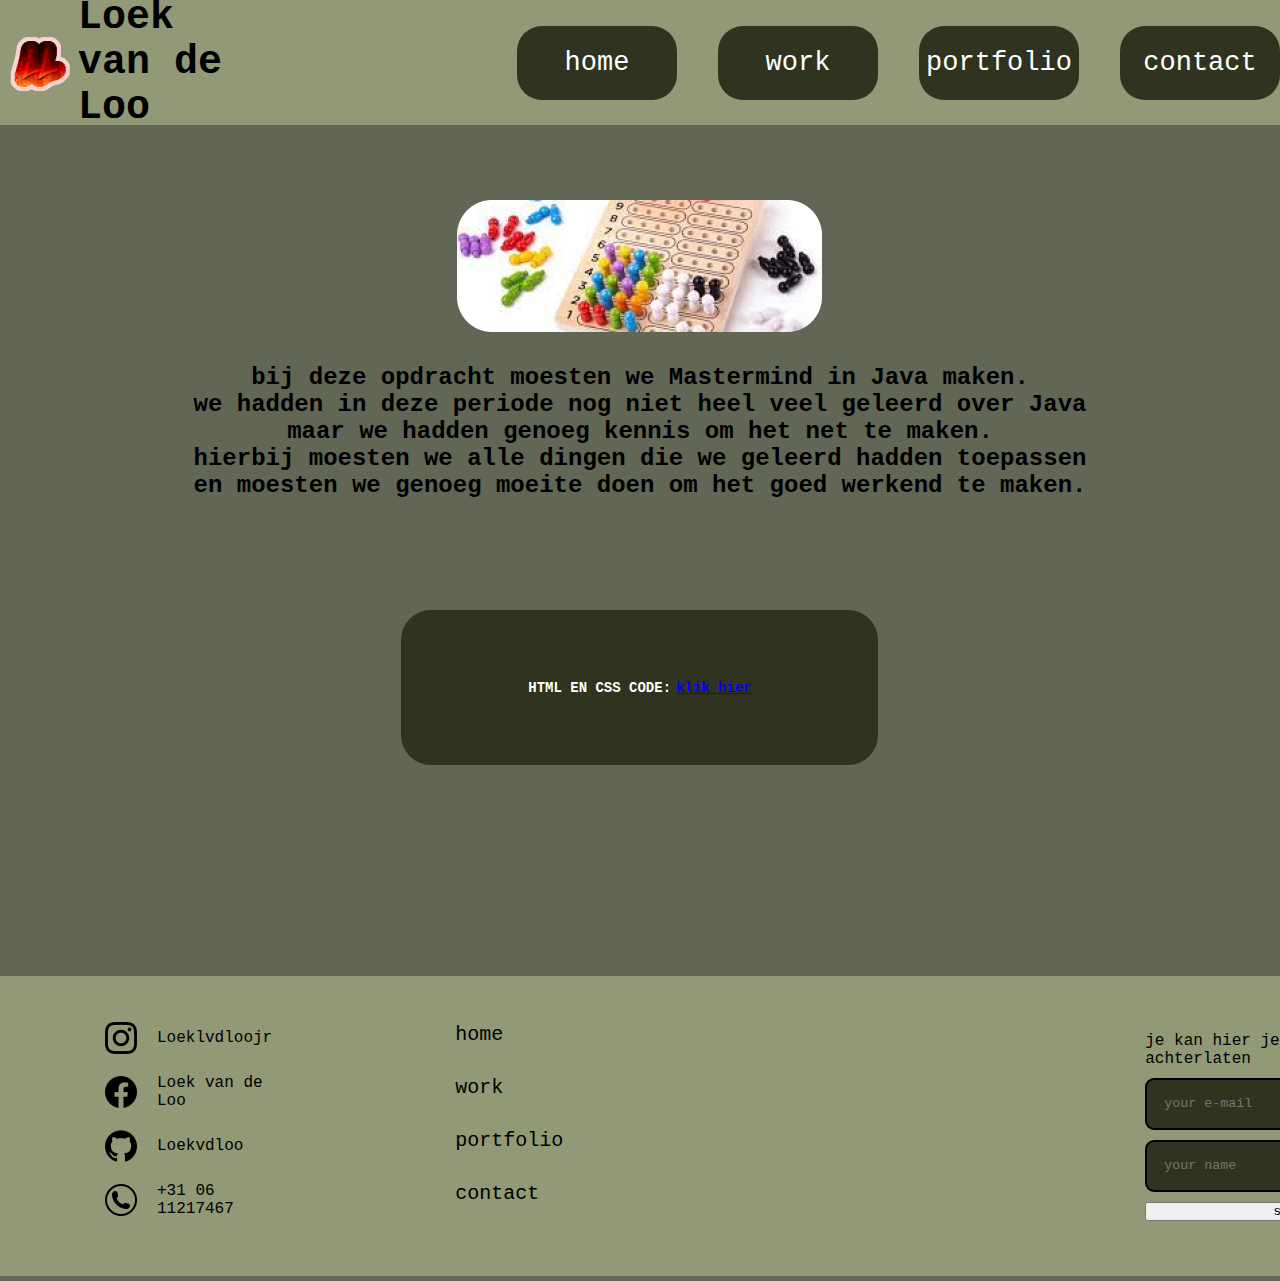
<file: mastermind.html>
<!DOCTYPE html>
<html lang="en">
  <head>
    <link rel="stylesheet" href="css/style.css" />
    <meta charset="UTF-8" />
    <meta name="viewport" content="width=device-width, initial-scale=1.0" />
    <title>Document</title>
  </head>
  <body>
    <header>
      <nav>
        <div id="logo">
          <a href="index.html">
            <img src="img/logo.png" id="afbeeldingloek" alt="logo"
          /></a>
          <a href="index.html">
            <h1>Loek van de Loo</h1>
          </a>
        </div>
        <div class="knoppen">
          <div class="randomheen">
            <a href="index.html">home</a>
          </div>
          <div class="randomheen">
            <a href="work.html">work</a>
          </div>
          <div class="randomheen">
            <a href="portfolio.html">portfolio</a>
          </div>
          <div class="randomheen">
            <a href="contact.html">contact</a>
          </div>
        </div>
      </nav>
      <div id="myNav" class="overlay">
        <a href="javascript:void(0)" class="closebtn" onclick="closeNav()"
          >&times;</a
        >
        <div class="overlay-content">
          <a href="index.html">home</a>
          <a href="work.html">work</a>
          <a href="portfolio.html">portfolio</a>
          <a href="contact.html">contact</a>
        </div>
      </div>
      <span
        id="bar"
        style="font-size: 30px; cursor: pointer"
        onclick="openNav()"
        >&#9776;
      </span>

      <script>
        function openNav() {
          document.getElementById("myNav").style.width = "100%";
        }

        function closeNav() {
          document.getElementById("myNav").style.width = "0%";
        }
      </script>
    </header>
    <main>
      <section class="portfoliopaginas" id="plaatsing">
        <img src="img/mastermindlang.png" />
        <h2>
          bij deze opdracht moesten we Mastermind in Java maken.<br />
          we hadden in deze periode nog niet heel veel geleerd over Java<br />
          maar we hadden genoeg kennis om het net te maken.<br />
          hierbij moesten we alle dingen die we geleerd hadden toepassen<br />
          en moesten we genoeg moeite doen om het goed werkend te maken.
        </h2>
        <div class="blokgemaaktwerk">
          <h3>
            HTML EN CSS CODE:<a
              href="https://gist.github.com/loekvdloo/4ec615b840fb5c4c533dd6757500cd4b"
              target="_blank"
              >klik hier</a
            >
          </h3>
        </div>
      </section>
    </main>
    <footer>
      <section class="contacten">
        <a target="_blank" href="https://www.instagram.com/loekvdloojr/"
          ><img src="img/instagram (1).png" alt="instagram" />
          <p>Loeklvdloojr</p></a
        >
        <a target="_blank" href="https://www.facebook.com/loek.vandeloo.31"
          ><img src="img/facebook (1).png" alt="facebook" />
          <p>Loek van de Loo</p></a
        >
        <a target="_blank" href="https://github.com/loekvdloo"
          ><img src="img/github (4).png" alt="whatsapp" />
          <p>Loekvdloo</p>
        </a>
        <a
          ><img src="img/telefoon.png" alt="telefoon" />
          <p>+31 06 11217467</p></a
        >
      </section>
      <div class="footerstreep"></div>
      <section class="knoppenfooter">
        <a href="index.html">home</a>
        <a href="work.html">work</a>
        <a href="portfolio.html">portfolio</a>
        <a href="contact.html">contact</a>
      </section>
      <div class="footerstreep"></div>
      <section class="emailfooter">
        <p>je kan hier je e-mail achterlaten</p>
        <form class="invulformulierfooter">
          <input type="text" class="email" placeholder="your e-mail" />
          <input type="text" class="email" placeholder="your name" />
          <input type="submit" id="send" value="send" />
        </form>
      </section>
    </footer>
  </body>
</html>
</file>
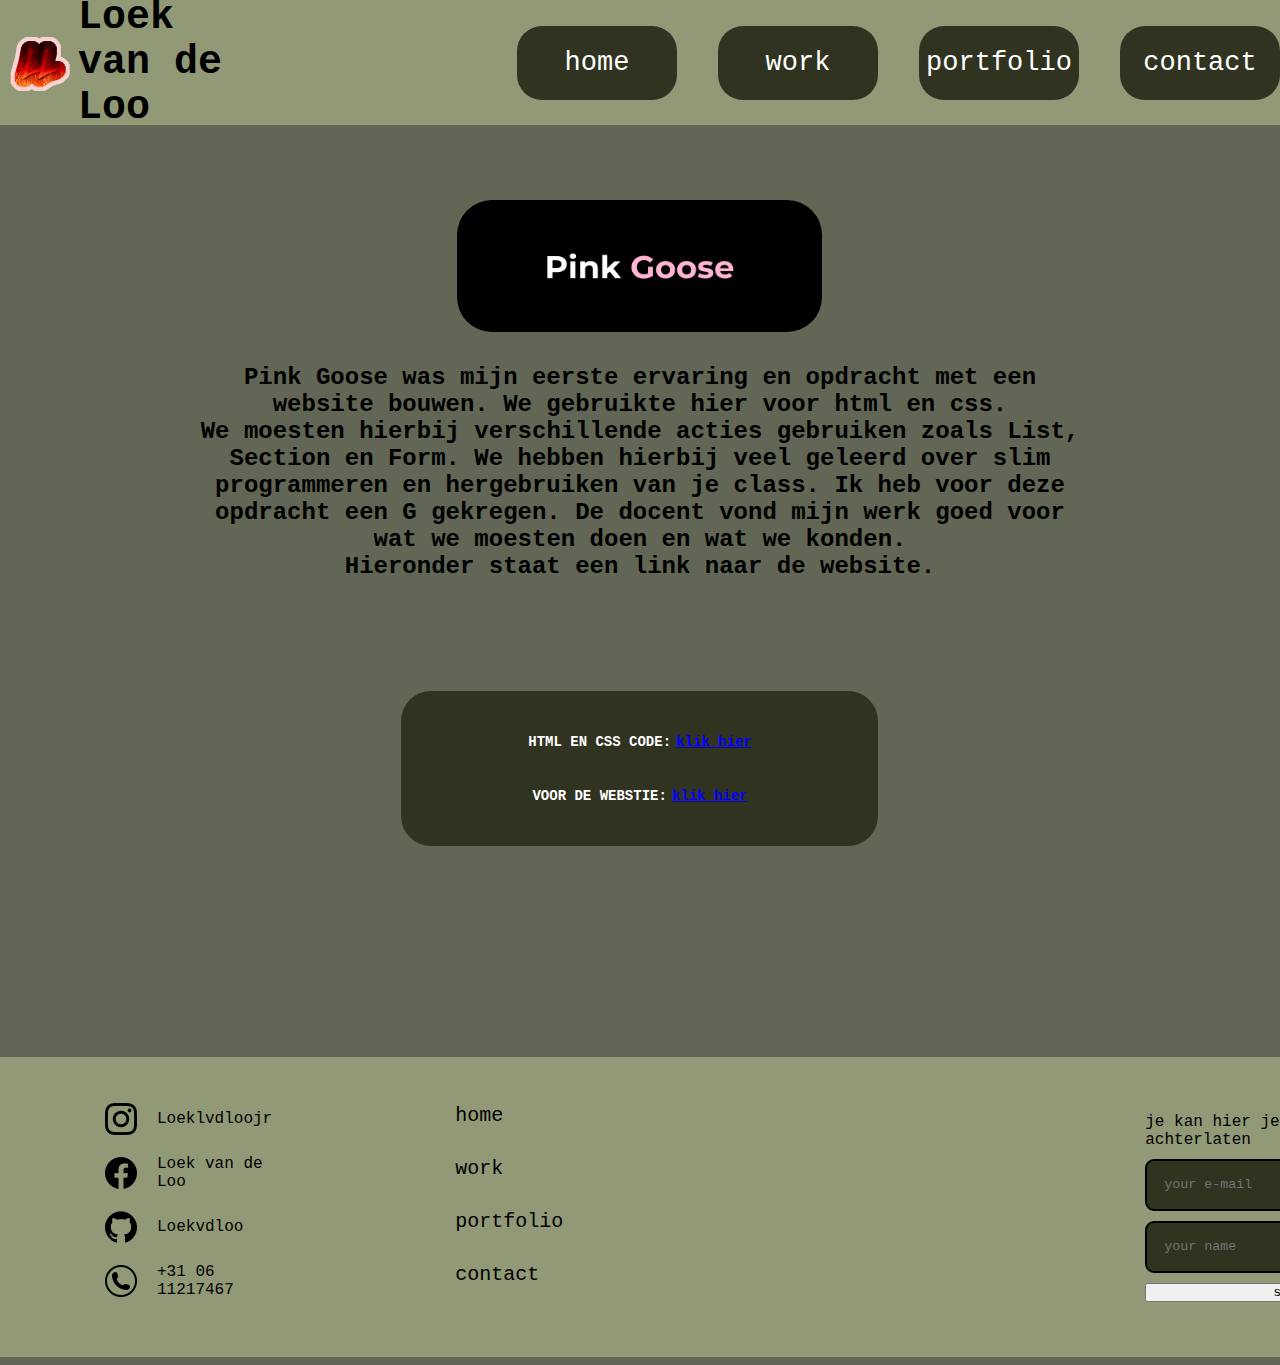
<file: pinkgoose.html>
<!DOCTYPE html>
<html lang="en">
  <head>
    <link rel="stylesheet" href="css/style.css" />
    <meta charset="UTF-8" />
    <meta name="viewport" content="width=device-width, initial-scale=1.0" />
    <title>Document</title>
  </head>
  <body>
    <header>
      <nav>
        <div id="logo">
          <a href="index.html">
            <img src="img/logo.png" id="afbeeldingloek" alt="logo"
          /></a>
          <a href="index.html">
            <h1>Loek van de Loo</h1>
          </a>
        </div>
        <div class="knoppen">
          <div class="randomheen">
            <a href="index.html">home</a>
          </div>
          <div class="randomheen">
            <a href="work.html">work</a>
          </div>
          <div class="randomheen">
            <a href="portfolio.html">portfolio</a>
          </div>
          <div class="randomheen">
            <a href="contact.html">contact</a>
          </div>
        </div>
      </nav>
      <div id="myNav" class="overlay">
        <a href="javascript:void(0)" class="closebtn" onclick="closeNav()"
          >&times;</a
        >
        <div class="overlay-content">
          <a href="index.html">home</a>
          <a href="work.html">work</a>
          <a href="portfolio.html">portfolio</a>
          <a href="contact.html">contact</a>
        </div>
      </div>
      <span
        id="bar"
        style="font-size: 30px; cursor: pointer"
        onclick="openNav()"
        >&#9776;
      </span>

      <script>
        function openNav() {
          document.getElementById("myNav").style.width = "100%";
        }

        function closeNav() {
          document.getElementById("myNav").style.width = "0%";
        }
      </script>
    </header>
    <main>
      <section class="portfoliopaginas">
        <div class="portfoliopaginasfoto">
          <img
            src="img/Pink Goose.png"
            id="pinkgooselogo"
            alt="pinkgooselogo"
          />
        </div>
        <h2>
          Pink Goose was mijn eerste ervaring en opdracht met een<br />
          website bouwen. We gebruikte hier voor html en css.<br />
          We moesten hierbij verschillende acties gebruiken zoals List,<br />
          Section en Form. We hebben hierbij veel geleerd over slim<br />
          programmeren en hergebruiken van je class. Ik heb voor deze<br />
          opdracht een G gekregen. De docent vond mijn werk goed voor<br />
          wat we moesten doen en wat we konden.<br />
          Hieronder staat een link naar de website.
        </h2>
        <div class="blokgemaaktwerk">
          <h3>
            HTML EN CSS CODE:<a
              href="https://github.com/loekvdloo/PinkGoose-eindopdracht"
              target="_blank"
              >klik hier</a
            >
          </h3>
          <h3>
            VOOR DE WEBSTIE:<a
              href="https://loekvdloo.github.io/PinkGoose-eindopdracht/"
              target="_blank"
              >klik hier</a
            >
          </h3>
        </div>
      </section>
    </main>
    <footer>
      <section class="contacten">
        <a target="_blank" href="https://www.instagram.com/loekvdloojr/"
          ><img src="img/instagram (1).png" alt="instagram" />
          <p>Loeklvdloojr</p></a
        >
        <a target="_blank" href="https://www.facebook.com/loek.vandeloo.31"
          ><img src="img/facebook (1).png" alt="facebook" />
          <p>Loek van de Loo</p></a
        >
        <a target="_blank" href="https://github.com/loekvdloo"
          ><img src="img/github (4).png" alt="whatsapp" />
          <p>Loekvdloo</p>
        </a>
        <a
          ><img src="img/telefoon.png" alt="telefoon" />
          <p>+31 06 11217467</p></a
        >
      </section>
      <div class="footerstreep"></div>
      <section class="knoppenfooter">
        <a href="index.html">home</a>
        <a href="work.html">work</a>
        <a href="portfolio.html">portfolio</a>
        <a href="contact.html">contact</a>
      </section>
      <div class="footerstreep"></div>
      <section class="emailfooter">
        <p>je kan hier je e-mail achterlaten</p>
        <form class="invulformulierfooter">
          <input type="text" class="email" placeholder="your e-mail" />
          <input type="text" class="email" placeholder="your name" />
          <input type="submit" id="send" value="send" />
        </form>
      </section>
    </footer>
  </body>
</html>
</file>
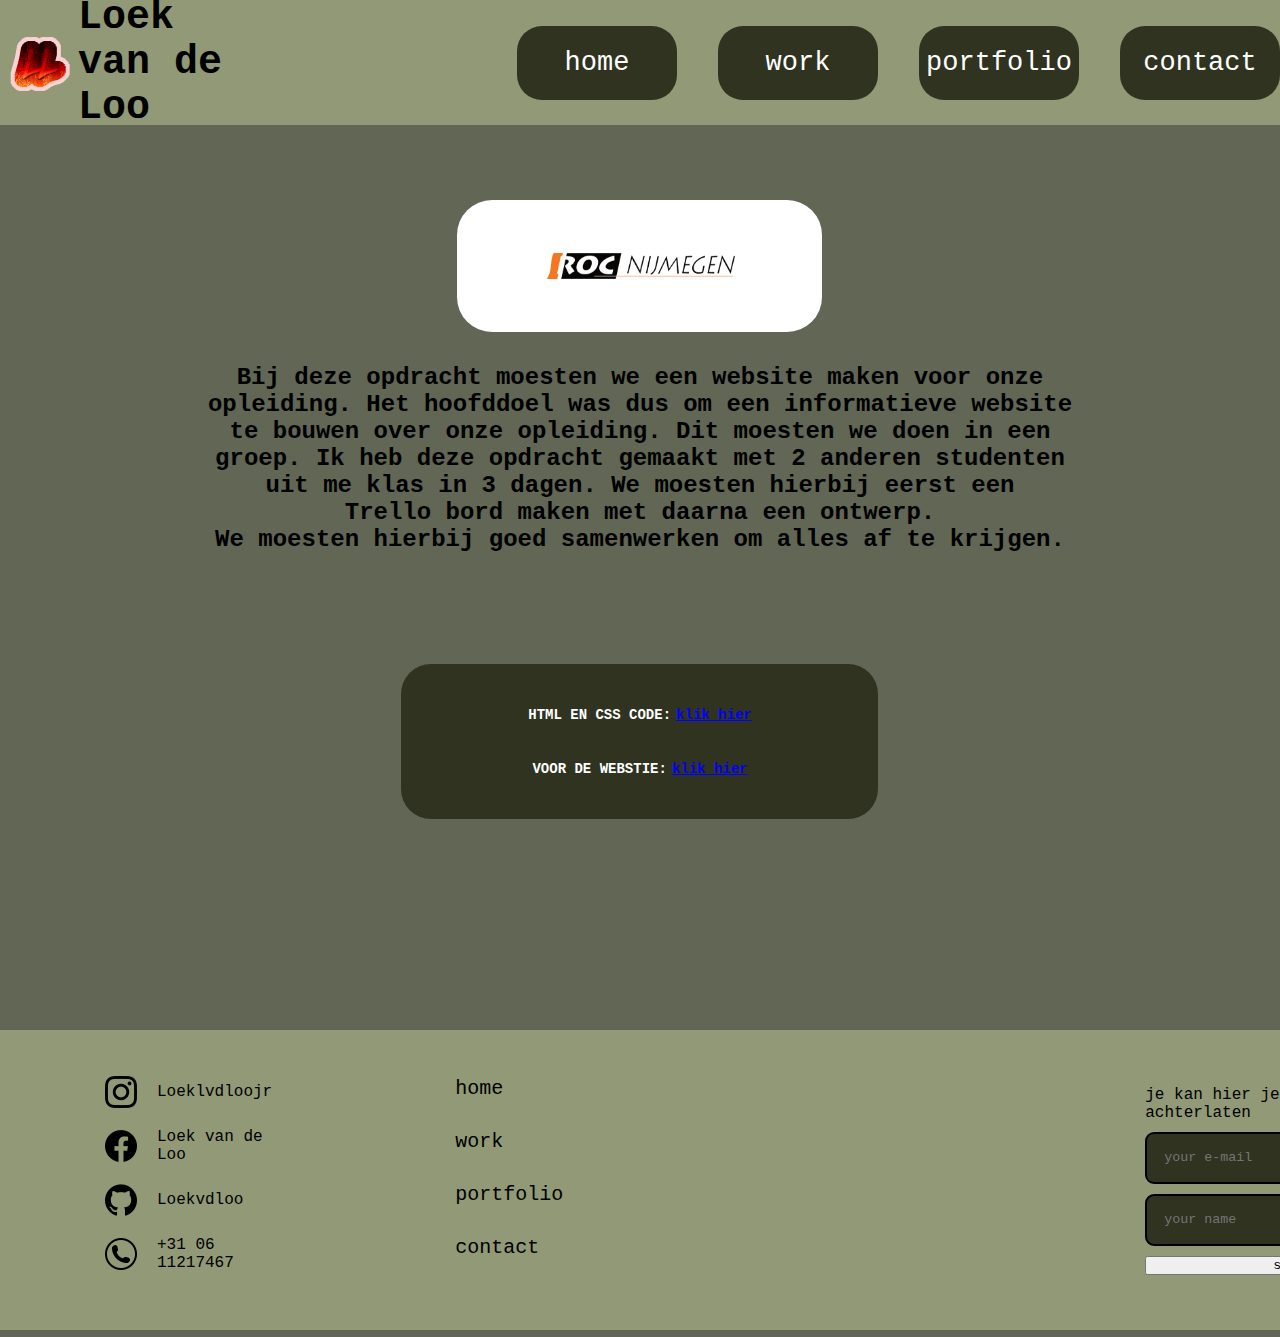
<file: rocproject.html>
<!DOCTYPE html>
<html lang="en">
  <head>
    <link rel="stylesheet" href="css/style.css" />
    <meta charset="UTF-8" />
    <meta name="viewport" content="width=device-width, initial-scale=1.0" />
    <title>Document</title>
  </head>
  <body>
    <header>
      <nav>
        <div id="logo">
          <a href="index.html">
            <img src="img/logo.png" id="afbeeldingloek" alt="logo"
          /></a>
          <a href="index.html">
            <h1>Loek van de Loo</h1>
          </a>
        </div>
        <div class="knoppen">
          <div class="randomheen">
            <a href="index.html">home</a>
          </div>
          <div class="randomheen">
            <a href="work.html">work</a>
          </div>
          <div class="randomheen">
            <a href="portfolio.html">portfolio</a>
          </div>
          <div class="randomheen">
            <a href="contact.html">contact</a>
          </div>
        </div>
      </nav>
      <div id="myNav" class="overlay">
        <a href="javascript:void(0)" class="closebtn" onclick="closeNav()"
          >&times;</a
        >
        <div class="overlay-content">
          <a href="index.html">home</a>
          <a href="work.html">work</a>
          <a href="portfolio.html">portfolio</a>
          <a href="contact.html">contact</a>
        </div>
      </div>
      <span
        id="bar"
        style="font-size: 30px; cursor: pointer"
        onclick="openNav()"
        >&#9776;
      </span>

      <script>
        function openNav() {
          document.getElementById("myNav").style.width = "100%";
        }

        function closeNav() {
          document.getElementById("myNav").style.width = "0%";
        }
      </script>
    </header>
    <main>
      <section class="portfoliopaginas">
        <div class="portfoliopaginasfoto" id="kleur">
          <img src="img/roc logo.png" id="roclogo" alt="roclogo" />
        </div>
        <h2>
          Bij deze opdracht moesten we een website maken voor onze<br />
          opleiding. Het hoofddoel was dus om een informatieve website<br />
          te bouwen over onze opleiding. Dit moesten we doen in een<br />
          groep. Ik heb deze opdracht gemaakt met 2 anderen studenten<br />
          uit me klas in 3 dagen. We moesten hierbij eerst een<br />
          Trello bord maken met daarna een ontwerp.<br />
          We moesten hierbij goed samenwerken om alles af te krijgen.
        </h2>
        <div class="blokgemaaktwerk">
          <h3>
            HTML EN CSS CODE:<a
              href="https://github.com/loekvdloo/loekproject\"
              target="_blank"
              >klik hier</a
            >
          </h3>
          <h3>
            VOOR DE WEBSTIE:<a
              href="https://loekvdloo.github.io/loekproject/"
              target="_blank"
              >klik hier</a
            >
          </h3>
        </div>
      </section>
    </main>
    <footer>
      <section class="contacten">
        <a target="_blank" href="https://www.instagram.com/loekvdloojr/"
          ><img src="img/instagram (1).png" alt="instagram" />
          <p>Loeklvdloojr</p></a
        >
        <a target="_blank" href="https://www.facebook.com/loek.vandeloo.31"
          ><img src="img/facebook (1).png" alt="facebook" />
          <p>Loek van de Loo</p></a
        >
        <a target="_blank" href="https://github.com/loekvdloo"
          ><img src="img/github (4).png" alt="whatsapp" />
          <p>Loekvdloo</p>
        </a>
        <a
          ><img src="img/telefoon.png" alt="telefoon" />
          <p>+31 06 11217467</p></a
        >
      </section>
      <div class="footerstreep"></div>
      <section class="knoppenfooter">
        <a href="index.html">home</a>
        <a href="work.html">work</a>
        <a href="portfolio.html">portfolio</a>
        <a href="contact.html">contact</a>
      </section>
      <div class="footerstreep"></div>
      <section class="emailfooter">
        <p>je kan hier je e-mail achterlaten</p>
        <form class="invulformulierfooter">
          <input type="text" class="email" placeholder="your e-mail" />
          <input type="text" class="email" placeholder="your name" />
          <input type="submit" id="send" value="send" />
        </form>
      </section>
    </footer>
  </body>
</html>
</file>
<file: css/style.css>
* {
  margin: 0px;
  padding: 0px;
  font-family: "Overpass Mono", monospace;
}
body {
  background-color: #626655;
}
main {
  display: flex;
  flex-direction: column;
  align-items: center;
}
h1 {
  color: black;
  font-size: 40px;
}
h2 {
  color: black;
  font-size: 24px;
}
h3 {
  color: black;
  font-size: 14px;
}
/* header */
/* de header zorgt ervoor dat de header de goeie hoogte heeft en breedte maar ook voor de kleur */
header {
  display: flex;
  height: 125px;
  background-color: #919976;
}
header nav {
  display: flex;
  align-items: center;
  justify-content: space-around;
  gap: 284px;
  width: 100vw;
}
#logo {
  display: flex;
  align-items: center;
}
#logo a {
  display: flex;
  text-decoration: none;
}
.knoppen {
  display: flex;
  font-size: 27px;
  gap: 41px;
}
.knoppen a {
  color: white;
  text-decoration: none;
}
.randomheen {
  display: flex;
  align-items: center;
  justify-content: center;
  height: 74px;
  width: 160px;
  background-color: #2f3320;
  border-radius: 25px;
}
#menu {
  display: none;
  width: 10%;
  height: 50%;
  margin-top: 10px;
  padding-left: 90px;
}
.overlay {
  display: none;
}
#bar {
  display: none;
}
/* landingpagina */
/* bewegende tekst */
.landingpagina {
  width: 600px;
  height: 260px;
  margin-top: 70px;
  margin-bottom: 70px;
  padding: 40px;
  background-color: #2f3320;
  border-radius: 30px;
  text-indent: 5px;
}
.line-1 {
  display: flex;
  width: 24em;
  white-space: nowrap;
  overflow: hidden;
}
.landingpagina p {
  color: white;
  position: relative;
}
/* animatie tekstlijnen */
.anim-typewriter:nth-child(1) {
  animation-delay: 0s;
}
.anim-typewriter:nth-child(2) {
  animation-delay: 2s;
  left: 36px;
}
.anim-typewriter:nth-child(3) {
  animation-delay: 3.5s;
  left: 36px;
}
.anim-typewriter:nth-child(4) {
  animation-delay: 4.5s;
  left: 36px;
}
.anim-typewriter:nth-child(5) {
  animation-delay: 6.5s;
  left: 36px;
  padding-top: 25px;
}
.anim-typewriter:nth-child(6) {
  animation-delay: 7.5s;
  left: 70px;
  text-indent: 0px;
}
.anim-typewriter:nth-child(7) {
  animation-delay: 8.5s;
  left: 80px;
}
.anim-typewriter:nth-child(8) {
  animation-delay: 10.4s;
  left: 80px;
}
.anim-typewriter:nth-child(9) {
  animation-delay: 11.9s;
  left: 80px;
}
.anim-typewriter:nth-child(10) {
  animation-delay: 13.5s;
  left: 80px;
}
.anim-typewriter:nth-child(11) {
  animation-delay: 15s;
  left: 80px;
  text-indent: 0px;
}
.anim-typewriter:nth-child(12) {
  animation-delay: 15.2s;
  left: 70px;
}
.anim-typewriter:nth-child(13) {
  animation-delay: 15.9s;
  left: 36px;
}
.anim-typewriter:nth-child(14) {
  animation-delay: 16.1s;
}
/* Animation */
.anim-typewriter {
  animation: typewriter 2s steps(44) 1s 1 normal both,
    blinkTextCursor 500ms steps(44) infinite normal;
}
/* about me knop */

@keyframes typewriter {
  from {
    width: 0;
  }
  to {
    width: 24em;
  }
}
/* kleuren tekst */
.donkerblauw {
  color: #4d94ff;
}
.lichtblauw {
  color: #66d9ff;
}
.groen {
  color: #00cc99;
}
.rood {
  color: #ff3333;
}
.lichtgeel {
  color: #ffffcc;
}
.donkergeel {
  color: #ffff33;
}
.paars {
  color: #d580ff;
}
/* blokkleinaboutme */
.blokkleinaboutme {
  margin-bottom: 70px;
}
.blokkleinaboutme a {
  font-size: 25px;
  text-decoration: none;
  color: white;
}
/* informatie over mij */
#infoblok {
  display: flex;
  align-items: center;
  margin-top: 70px;
  margin-bottom: 70px;
  padding: 30px;
  gap: 80px;
  height: 400px;
  width: 966px;
  border-radius: 49px;
  background-color: #2f3320;
}
#infoblok h1 {
  display: flex;
  justify-content: center;
  color: white;
}
.blokinformatieovermij {
  display: flex;
  flex-direction: column;
  gap: 10px;
}
#infoblok h3 {
  text-align: center;
  color: white;
  padding-bottom: 40px;
}
#infoblok a {
  color: blue;
}
#grootafbeeldingloek {
  /* height: 318.28px; */
  width: 316px;
  border-radius: 25px;
}
#telefoonafbeeldingloek {
  display: none;
}
/* portfolio */
.hooftblok {
  margin-bottom: 50px;
  margin-top: 50px;
}
.hooftblok h1 {
  display: flex;
  justify-content: center;
}
.blokkensamen {
  display: flex;
  margin-top: 28px;
  gap: 56px;
}
.blokkensamen h3 {
  text-align: center;
  padding-top: 17px;
  width: 220px;
}
/* pinkgoose */
.pinkgooseblok {
  height: 205px;
  width: 220px;
  background-color: black;
  border-radius: 35px;
}
.pinkgooseblok img {
  width: 70%;
}
.pinkgooseblok a {
  display: flex;
  justify-content: center;
  padding-top: 85px;
}
/* rocblok */
#rocblok img {
  height: 20%;
  width: 70%;
}
#rocblok {
  background-color: white !important;
}
/* pinkgoose pagina */
.portfoliopaginas {
  display: flex;
  align-items: center;
  flex-direction: column;
}
.portfoliopaginasfoto {
  display: flex;
  margin-top: 75px;
  height: 132px;
  width: 365px;
  background-color: black;
  border-radius: 35px;
}
#pinkgooselogo {
  display: flex;
  height: 20%;
  align-self: center;
  padding-left: 90px;
}
.portfoliopaginas h2 {
  display: flex;
  text-align: center;
  margin-top: 32px;
}
.blokgemaaktwerk {
  display: flex;
  flex-direction: column;
  justify-content: center;
  align-items: center;
  height: 155px;
  width: 477px;
  background-color: #2f3320;
  border-radius: 30px;
  margin-top: 111px;
  margin-bottom: 211px;
}
.blokgemaaktwerk h3 {
  padding: 19px;
  color: white;
}

.portfoliopaginas a {
  color: blue;
  padding-left: 5px;
}
/* roc pagina */
#roclogo {
  display: flex;
  height: 20%;
  align-self: center;
  padding-left: 90px;
}
#kleur {
  background-color: white;
}
/* mastermind pagina */
#plaatsing {
  margin-top: 75px;
}
/* work pagina */
.work {
  display: flex;
  flex-direction: column;
  align-items: center;
}
.work h1 {
  margin-top: 82px;
  margin-bottom: 31px;
}
.worksamen {
  display: flex;
  gap: 119px;
  text-align: center;
}
.workplaatjes img {
  border-radius: 35px;
}
.workplaatjes a {
  display: flex;
  flex-direction: column;
  gap: 30px;
  margin-bottom: 200px;
  text-decoration: none;
}
/* contact pagina */
.contactblok {
  display: flex;
  justify-content: center;
  margin-top: 80px;
  margin-bottom: 70px;
  height: 724px;
  width: 599px;
  background-color: #2f3320;
  border-radius: 20px;
}
.inhoudcontact h1 {
  display: flex;
  justify-content: center;
  color: white;
  padding-top: 50px;
  padding-bottom: 31px;
}
.contactformulier {
  display: flex;
  flex-direction: column;
  gap: 20px;
}
.invulplek {
  display: flex;
  height: 52px;
  width: 309px;
  background-color: #2d3316;
  border-radius: 10px;
  color: white;
  border: 2px solid;
  border-color: black;
  padding-left: 10px;
}
#bericht {
  width: 100%;
  height: 150px;
  padding: 12px 20px;
  box-sizing: border-box;
  resize: none;
}
/* footer */
footer {
  display: flex;
  height: 300px;
  background-color: #919976;
}
/* streepje footer */
.footerstreep {
  height: 211px;
  width: 2px;
  background-color: black;
  margin-top: 36px;
  margin-left: 78px;
}
/* socials */
.contacten {
  padding-left: 95px;
  padding-top: 36px;
}
.contacten p {
  padding-left: 20px;
}
.contacten a {
  display: flex;
  align-items: center;
  padding: 10px;
  text-decoration: none;
  color: black;
}
/* knoppen footer */
.knoppenfooter {
  display: flex;
  flex-direction: column;
  justify-content: center;
  margin-bottom: 25px;
  margin-left: 80px;
  margin-right: 393px;
}
.knoppenfooter a {
  color: black;
  font-size: 20px;
  padding: 15px;
  text-decoration: none;
}
/* e-mail footer */
.emailfooter {
  align-self: center;
  margin-left: 96px;
}
.invulformulierfooter {
  display: flex;
  flex-direction: column;
  gap: 10px;
  margin-top: 10px;
}
.email {
  background-color: #2f3320;
  border: 2px solid black;
  color: white;
  border-radius: 9px;
  height: 14px;
  width: 250px;
  padding: 17px;
}
.send {
  height: 30px;
  width: 73px;
  border-radius: 7px;
  background-color: #2d3316;
  border: 2px solid black;
  color: white;
  align-self: end;
}
/* responsive */
@media screen and (max-width: 450px) {
  /* header */
  header {
    display: flex;
    gap: 160px;
    height: 50px;
  }
  header h1 {
    font-size: 20px;
    text-decoration: none;
  }
  #afbeeldingloek {
    height: 30px;
  }
  .knoppen {
    display: none;
  }
  .dropdown {
    display: flex;
    flex-direction: row;
    width: 100vw;
    height: 50px;
    background-color: #696969;
    gap: 10px;
  }
  .overlay {
    display: flex;
  }
  #bar {
    display: flex;
    align-self: center;
    padding-right: 10px;
  }
  .overlay a {
    font-size: 20px;
  }
  .overlay .closebtn {
    font-size: 40px;
    top: 15px;
    right: 35px;
  }
  .overlay {
    height: 100%;
    width: 0;
    position: fixed;
    z-index: 1;
    top: 0;
    left: 0;
    background-color: rgb(0, 0, 0);
    background-color: rgba(0, 0, 0, 0.9);
    overflow-x: hidden;
    transition: 0.5s;
  }
  .overlay-content {
    position: relative;
    top: 25%;
    width: 100%;
    text-align: center;
    margin-top: 30px;
  }
  .overlay a {
    padding: 8px;
    text-decoration: none;
    font-size: 36px;
    color: #818181;
    display: block;
    transition: 0.3s;
  }
  .overlay a:hover,
  .overlay a:focus {
    color: #f1f1f1;
  }
  .overlay .closebtn {
    position: absolute;
    top: 20px;
    right: 45px;
    font-size: 60px;
  }
  #menu {
    display: block;
  }
  /* landingpagina */
  .landingpagina {
    height: 333px;
    width: 320px;
  }
  .landingpagina p {
    color: white;
    position: relative;
    font-size: 14px;
  }
  .anim-typewriter:nth-child(1) {
    animation-delay: 0s;
  }
  .anim-typewriter:nth-child(2) {
    animation-delay: 2s;
    left: 36px;
  }
  .anim-typewriter:nth-child(3) {
    animation-delay: 3.5s;
    left: 36px;
  }
  .anim-typewriter:nth-child(4) {
    animation-delay: 4.5s;
    left: 36px;
  }
  .anim-typewriter:nth-child(5) {
    animation-delay: 6.5s;
    left: 36px;
    padding-top: 25px;
  }
  .anim-typewriter:nth-child(6) {
    animation-delay: 7.5s;
    left: 70px;
    text-indent: 0px;
  }
  .anim-typewriter:nth-child(7) {
    animation-delay: 8.5s;
    left: 80px;
  }
  .anim-typewriter:nth-child(8) {
    animation-delay: 10.4s;
    left: 80px;
  }
  .anim-typewriter:nth-child(9) {
    animation-delay: 11.9s;
    left: 80px;
  }
  .anim-typewriter:nth-child(10) {
    animation-delay: 13.5s;
    left: 80px;
  }
  .anim-typewriter:nth-child(11) {
    animation-delay: 15s;
    left: 80px;
    text-indent: 0px;
  }
  .anim-typewriter:nth-child(12) {
    animation-delay: 15.2s;
    left: 70px;
  }
  .anim-typewriter:nth-child(13) {
    animation-delay: 15.9s;
    left: 36px;
  }
  .anim-typewriter:nth-child(14) {
    animation-delay: 16.1s;
  }
  /* about me pagina */
  #infoblok {
    height: 739px;
    width: 340px;
    flex-direction: column;
  }
  #telefoonafbeeldingloek {
    display: flex;
    height: 169px;
    width: 189px;
    border-radius: 25px;
    margin-top: 27px;
  }
  #grootafbeeldingloek {
    display: none;
  }
  .blokinformatieovermij {
    margin-left: 0px;
  }
  .blokinformatieovermij h3 {
    padding: 25px;
  }
  /* portfolio */
  .blokkensamen {
    display: flex;
    flex-direction: column;
    align-items: center;
    gap: 47px;
    margin-bottom: 30px;
  }
  /* pinkgoose pagina */
  .blokgemaaktwerk {
    display: flex;
    flex-direction: column;
    margin-top: 72px;
    height: 123px;
    width: 331px;
  }
  /* work pagina */
  .worksamen {
    display: flex;
    flex-direction: column;
    gap: 10px;
  }
  /* contact pagina */
  .inhoudcontact {
    width: 380px;
  }
  /* footer */
  footer {
    display: flex;
    flex-direction: column;
    width: 100vw;
    height: 777px;
    background-color: #919976;
  }
  .contacten {
    margin-left: -45px;
  }
  .footerstreep {
    display: flex;
    width: 311px;
    height: 2px;
    margin-left: 45px;
    margin-left: 45px;
    background-color: black;
  }
  .knoppenfooter {
    margin-left: 45px;
  }
  .emailfooter {
    display: flex;
    flex-direction: column;
    align-items: center;
    margin-top: 20px;
    margin-right: 90px;
  }
}
</file>
